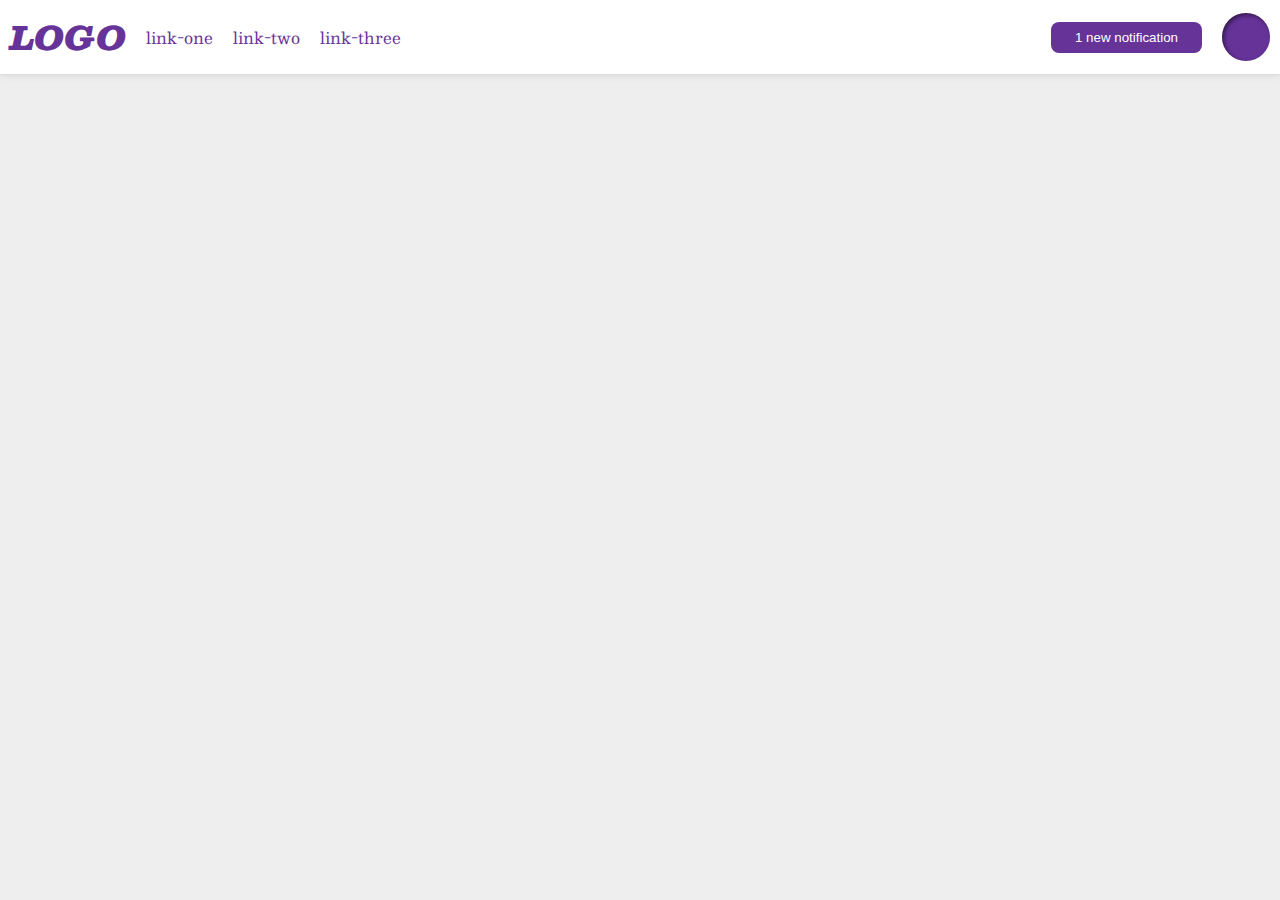
<file: flex/03-flex-header-2/index.html>
<!DOCTYPE html>
<html lang="en">
  <head>
    <meta charset="UTF-8">
    <meta http-equiv="X-UA-Compatible" content="IE=edge">
    <meta name="viewport" content="width=device-width, initial-scale=1.0">
    <title>Flex Header 2</title>
    <link rel="stylesheet" href="style.css">
  </head>
  <body>
    <div class="header">
      <div class="logo">
        LOGO
      </div>
      <ul class="links">
        <li><a href="https://google.com">link-one</a></li>
        <li><a href="https://google.com">link-two</a></li>
        <li><a href="https://google.com">link-three</a></li>
      </ul>
        <button class="notifications">
          1 new notification
        </button>
        <div class="profile-image"></div>
      </div>
  </body>
</html>
</file>
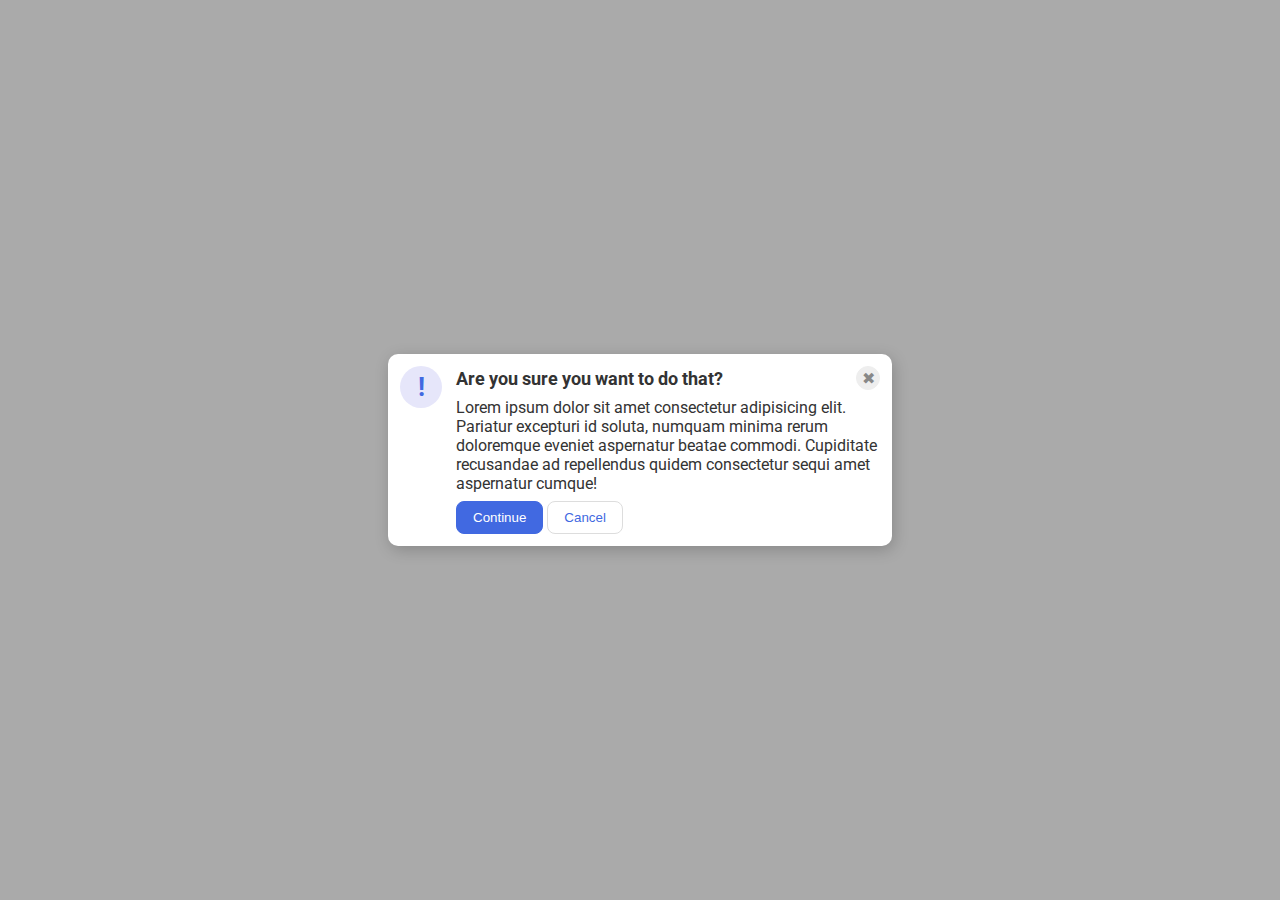
<file: flex/05-flex-modal/index.html>
<!DOCTYPE html>
<html lang="en">

<head>
  <meta charset="UTF-8">
  <meta http-equiv="X-UA-Compatible" content="IE=edge">
  <meta name="viewport" content="width=device-width, initial-scale=1.0">
  <link rel="stylesheet" href="style.css">
  <title>Modal</title>
</head>

<body>
  <div class="modal">
    <div class="icon">!</div>
    <div class="warning-right">

      <div class="header">Are you sure you want to do that?
        <button class="close-button">✖</button>
      </div>
      <div class="text">Lorem ipsum dolor sit amet consectetur adipisicing elit. Pariatur excepturi id soluta, numquam
        minima rerum doloremque eveniet aspernatur beatae commodi. Cupiditate recusandae ad repellendus quidem
        consectetur
        sequi amet aspernatur cumque!</div>
      <button class="continue">Continue</button>
      <button class="cancel">Cancel</button>
    </div>
  </div>
</body>

</html>
</file>
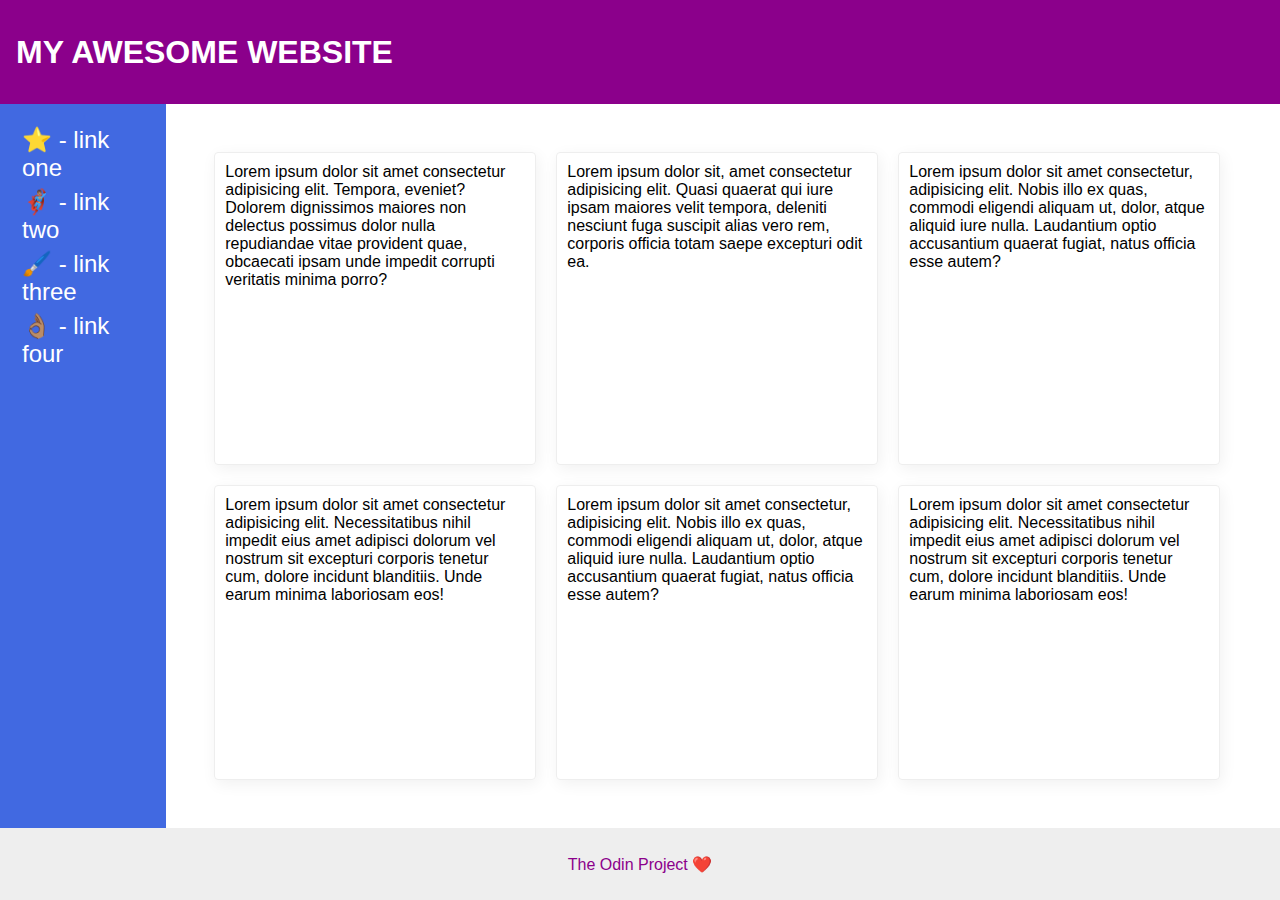
<file: flex/07-flex-layout-2/index.html>
<!DOCTYPE html>
<html lang="en">
  <head>
    <meta charset="UTF-8">
    <meta http-equiv="X-UA-Compatible" content="IE=edge">
    <meta name="viewport" content="width=device-width, initial-scale=1.0">
    <title>The Holy Grail</title>
    <link rel="stylesheet" href="style.css">
  </head>
  <body>
    <div class="header">
      MY AWESOME WEBSITE
    </div>
    
    <div class="central">
    <div class="sidebar">
      <ul>
        <li><a href="#">⭐ - link one</a></li>
        <li><a href="#">🦸🏽‍♂️ - link two</a></li>
        <li><a href="#">🖌️ - link three</a></li>
        <li><a href="#">👌🏽 - link four</a></li>
      </ul>
    </div>
<div class="main">
    <div class="card">Lorem ipsum dolor sit amet consectetur adipisicing elit. Tempora, eveniet? Dolorem dignissimos maiores non delectus possimus dolor nulla repudiandae vitae provident quae, obcaecati ipsam unde impedit corrupti veritatis minima porro?</div>
    <div class="card">Lorem ipsum dolor sit, amet consectetur adipisicing elit. Quasi quaerat qui iure ipsam maiores velit tempora, deleniti nesciunt fuga suscipit alias vero rem, corporis officia totam saepe excepturi odit ea.</div>
    <div class="card">Lorem ipsum dolor sit amet consectetur, adipisicing elit. Nobis illo ex quas, commodi eligendi aliquam ut, dolor, atque aliquid iure nulla. Laudantium optio accusantium quaerat fugiat, natus officia esse autem?</div>
    <div class="card">Lorem ipsum dolor sit amet consectetur adipisicing elit. Necessitatibus nihil impedit eius amet adipisci dolorum vel nostrum sit excepturi corporis tenetur cum, dolore incidunt blanditiis. Unde earum minima laboriosam eos!</div>
    <div class="card">Lorem ipsum dolor sit amet consectetur, adipisicing elit. Nobis illo ex quas, commodi eligendi aliquam ut, dolor, atque aliquid iure nulla. Laudantium optio accusantium quaerat fugiat, natus officia esse autem?</div>
    <div class="card">Lorem ipsum dolor sit amet consectetur adipisicing elit. Necessitatibus nihil impedit eius amet adipisci dolorum vel nostrum sit excepturi corporis tenetur cum, dolore incidunt blanditiis. Unde earum minima laboriosam eos!</div>
    </div>
    </div>

    <div class="footer">
      The Odin Project ❤️
    </div>
  </body>
</html>
</file>
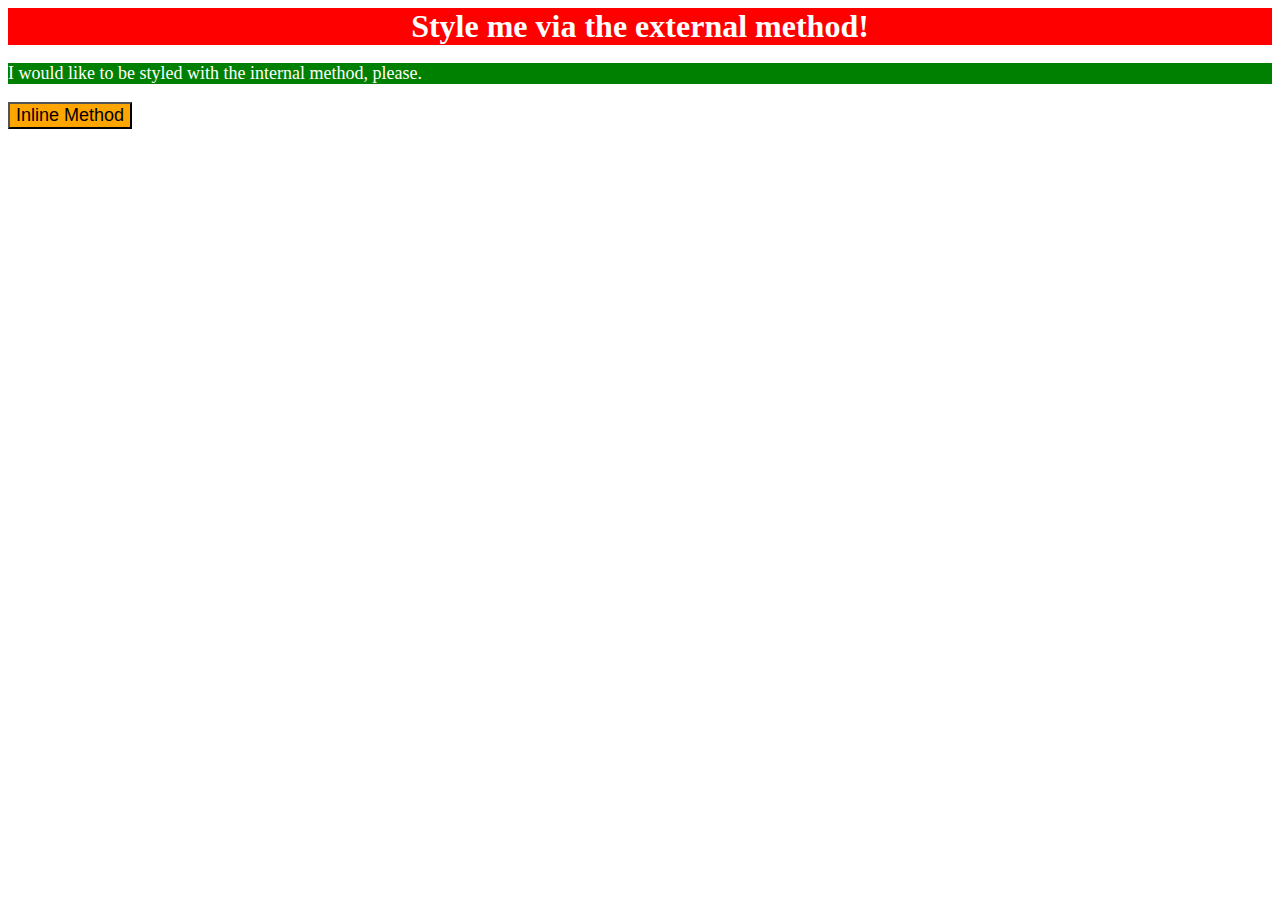
<file: foundations/01-css-methods/index.html>
<!DOCTYPE html>
<html lang="en">
  <head>
    <meta charset="UTF-8">
    <meta http-equiv="X-UA-Compatible" content="IE=edge">
    <meta name="viewport" content="width=device-width, initial-scale=1.0">
    <title>Methods for Adding CSS</title>
    <link rel="stylesheet" href="style.css">
    <style >
      p {
        color: white;
        background-color: green;
        font-size: 18px;
      }
    </style>
  </head>
  <body>
    <div>Style me via the external method!</div>
    <p>I would like to be styled with the internal method, please.</p>
    <button style="background-color: orange; font-size: 18px;">Inline Method</button>
  </body>
</html>
</file>
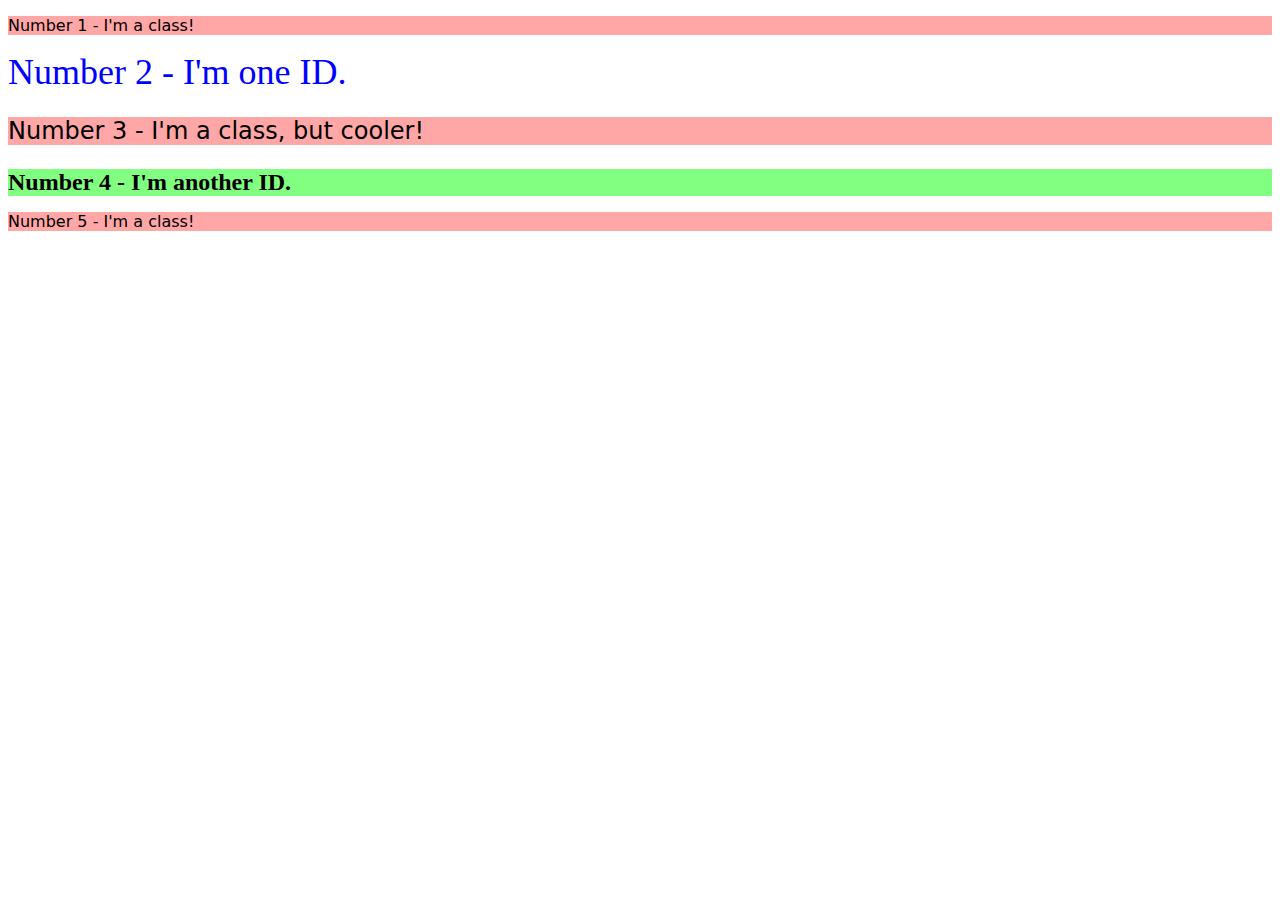
<file: foundations/02-class-id-selectors/index.html>
<!DOCTYPE html>
<html lang="en">
  <head>
    <meta charset="UTF-8">
    <meta http-equiv="X-UA-Compatible" content="IE=edge">
    <meta name="viewport" content="width=device-width, initial-scale=1.0">
    <title>Class and ID Selectors</title>
    <link rel="stylesheet" href="style.css">
  </head>
  <body>
    <p class="odd">Number 1 - I'm a class!</p>
    <div id="first-id">Number 2 - I'm one ID.</div>
    <p class="odd third-element">Number 3 - I'm a class, but cooler!</p>
    <div id="second-id">Number 4 - I'm another ID.</div>
    <p class="odd">Number 5 - I'm a class!</p>
  </body>
</html>
</file>
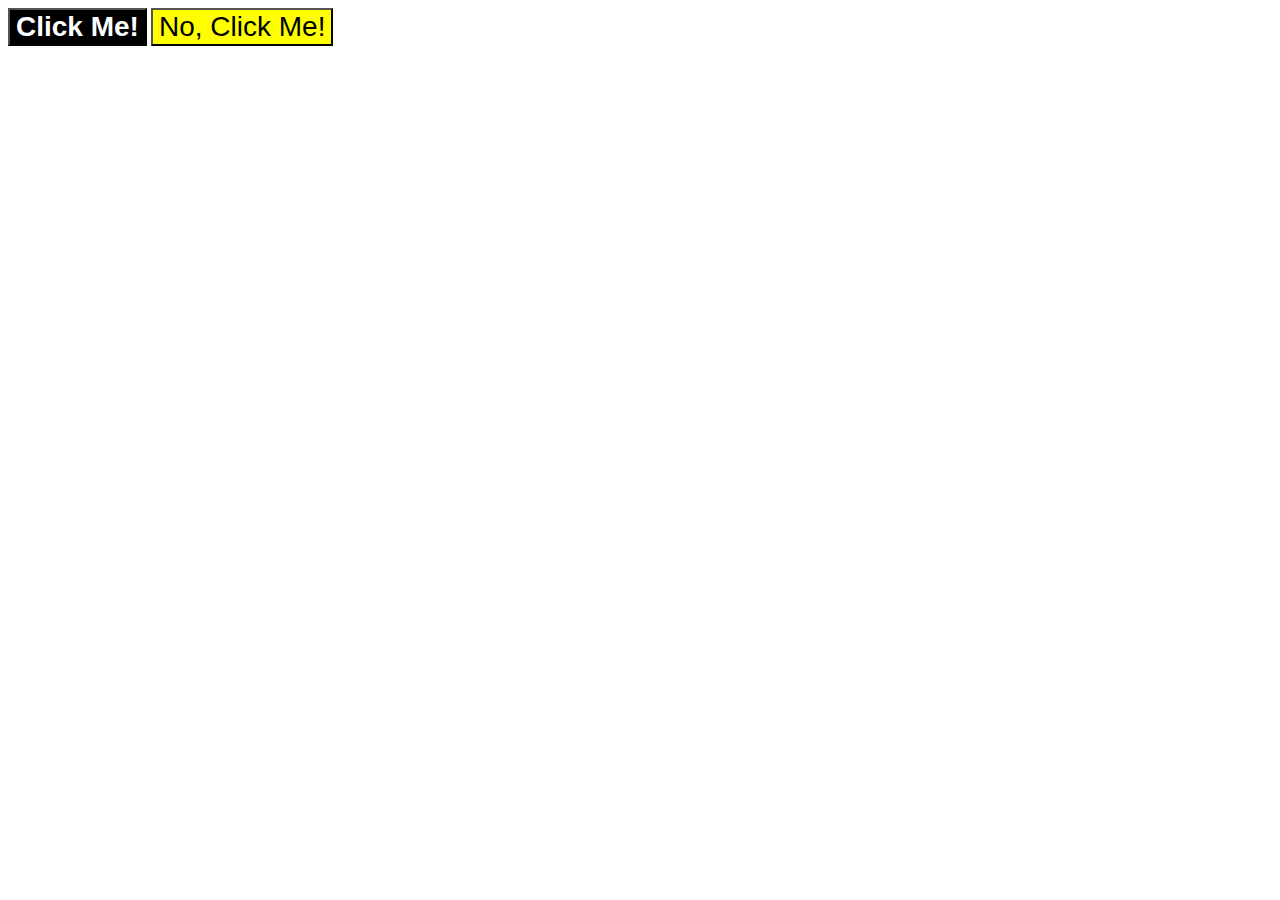
<file: foundations/03-grouping-selectors/index.html>
<!DOCTYPE html>
<html lang="en">
  <head>
    <meta charset="UTF-8">
    <meta http-equiv="X-UA-Compatible" content="IE=edge">
    <meta name="viewport" content="width=device-width, initial-scale=1.0">
    <title>Grouping Selectors</title>
    <link rel="stylesheet" href="style.css">
  </head>
  <body>
    <button class="left">Click Me!</button>
    <button class="right">No, Click Me!</button>
  </body>
</html>
</file>
<file: flex/03-flex-header-2/style.css>
/* this is some magical font-importing.  
you'll learn about it later. */
@import url('https://fonts.googleapis.com/css2?family=Besley:ital,wght@0,400;1,900&display=swap');

body {
  margin: 0;
  background: #eee;
  font-family: Besley, serif;
}

.header {
  background: white;
  border-bottom: 1px solid #ddd;
  box-shadow: 0 0 8px rgba(0,0,0,.1);
  display: flex;
  align-items: center;
}

.profile-image {
  background: rebeccapurple;
  box-shadow: inset 2px 2px 4px rgba(0,0,0,.5);
  border-radius: 50%;
  width: 48px;
  height: 48px;
  margin: 10px;
}

.logo {
  color: rebeccapurple;
  font-size: 32px;
  font-weight: 900;
  font-style: italic;
  margin: 10px;
}

button {
  border: none;
  border-radius: 8px;
  background: rebeccapurple;
  color: white;
  padding: 8px 24px;
}

a {
  /* this removes the line under our links */
  text-decoration: none;
  color: rebeccapurple;
}

ul {
  list-style-type: none;
  display: flex;
  padding: 0px;
  margin: 0px;
}

.notifications {
  margin: 10px;
}

li {
  margin: 10px;
}

.links {
  flex: 1 1 0
}
</file>
<file: flex/05-flex-modal/style.css>
@import url('https://fonts.googleapis.com/css2?family=Roboto:wght@400;700&display=swap');

html, body {
  height: 100%;
}

body {
  font-family: Roboto, sans-serif;
  margin: 0;
  background: #aaa;
  color: #333;
  /* I'll give you this one for free lol */
  display: flex;
  align-items: center;
  justify-content: center;
}

.modal {
  background: white;
  width: 480px;
  border-radius: 10px;
  box-shadow: 2px 4px 16px rgba(0,0,0,.2);
  display: flex;
  padding: 12px;
  gap: 14px;
}

.icon {
  color: royalblue;
  font-size: 26px;
  font-weight: 700;
  background: lavender;
  width: 42px;
  height: 42px;
  border-radius: 50%;
  display: flex;
  align-items: center;
  justify-content: center;
  flex-shrink: 0;
}

.close-button {
  background: #eee;
  border-radius: 50%;
  color: #888;
  font-weight: 400;
  font-size: 16px;
  height: 24px;
  width: 24px;
  display: flex;
  align-items: center;
  justify-content: center;
  border: 1px solid #eee;
  padding: 0;
  flex-shrink: 0;
}

button {
  cursor: pointer;
  padding: 8px 16px;
  border-radius: 8px;
}

button.continue {
  background: royalblue;
  border: 1px solid royalblue;
  color: white;
}

button.cancel {
  background: white;
  border: 1px solid #ddd;
  color: royalblue;
}

.header {
  display: flex;
  align-items: center;
  font-weight: bold;
  font-size: 18px;
  justify-content: space-between;
  margin-bottom: 8px;
}

.text {
  margin-top: 8px;
  margin-bottom: 8px;
}
</file>
<file: flex/07-flex-layout-2/style.css>
body {
  font-family: -apple-system, BlinkMacSystemFont, 'Segoe UI', Roboto, Oxygen, Ubuntu, Cantarell, 'Open Sans', 'Helvetica Neue', sans-serif;
  margin: 0;
  min-height: 100vh;
  display: flex;
  flex-direction: column;
}

.header {
  height: 72px;
  background: darkmagenta;
  color: white;
  font-size: 32px;
  font-weight: 900;
  display: flex;
  align-items: center;
  padding: 16px;
}

.footer {
  height: 72px;
  background: #eee;
  color: darkmagenta;
  display: flex;
  justify-content: center;
  align-items: center;
}

.sidebar {
  width: 300px;
  background: royalblue;
  box-sizing: border-box;
  font-size: 24px;
  padding: 16px;
}

.card {
  border: 1px solid #eee;
  box-shadow: 2px 4px 16px rgba(0,0,0,.06);
  border-radius: 4px;
  width: 300px;
  padding: 10px;
}

.central {
  display: flex;
  flex: 1 1 0;
}

.main {
  display: flex;
  flex-wrap: wrap;
  gap: 20px;
  padding: 48px;
}

a:link, a:visited {
  color: white;
  text-decoration: none;
}

ul {
  list-style: none;
  margin: 0px;
  padding: 6px;
}

li {
  margin-bottom: 6px;
}
</file>
<file: foundations/01-css-methods/style.css>
div {
    color: white;
    background-color: red;
    font-size: 32px;
    text-align: center;
    font-weight: bold;
}
</file>
<file: foundations/02-class-id-selectors/style.css>
.odd {
    background-color: #ffa7a7;
    font-family: 'Verdana', 'DejaVu Sans', sans-serif;
}

#first-id {
    color: #0000ff;
    font-size: 36px;
}

.third-element {
    font-size: 24px;
}

#second-id {
    background-color: #80ff80;
    font-size: 24px;
    font-weight: bold;
}
</file>
<file: foundations/03-grouping-selectors/style.css>
.left, .right {
    font-size: 28px;
    font-family: "Helvetica", "Times New Roman", sans-serif;
}

.left {
    color: white;
    background-color: black;
    font-weight: bold;
}

.right {
    background-color: yellow;
}
</file>
